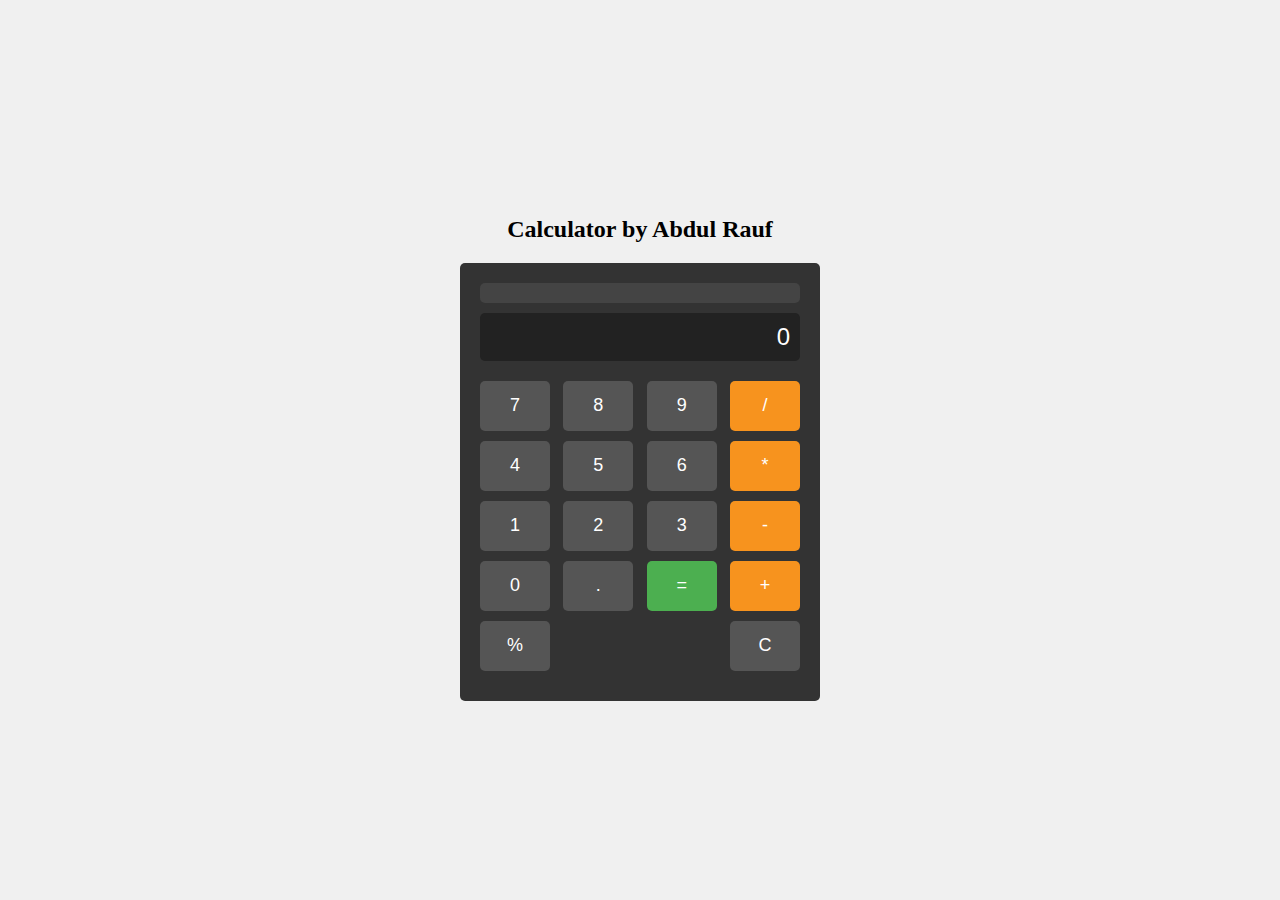
<file: Level 1/Task 3/task3.html>
<!DOCTYPE html>
<html>
  <head>
    <title>Calculator</title>
    <link rel="stylesheet" type="text/css" href="task3style.css" />
  </head>
  <body>
    <div class="container">
      <h1 class="heading">Calculator by Abdul Rauf</h1>
      <div class="calculator">
        <div class="input-display" id="input-display"></div>
        <div class="display" id="display">0</div>
        <div class="row">
          <button onclick="appendToDisplay('7')">7</button>
          <button onclick="appendToDisplay('8')">8</button>
          <button onclick="appendToDisplay('9')">9</button>
          <button class="operator" onclick="appendToDisplay('/')">/</button>
        </div>
        <div class="row">
          <button onclick="appendToDisplay('4')">4</button>
          <button onclick="appendToDisplay('5')">5</button>
          <button onclick="appendToDisplay('6')">6</button>
          <button class="operator" onclick="appendToDisplay('*')">*</button>
        </div>
        <div class="row">
          <button onclick="appendToDisplay('1')">1</button>
          <button onclick="appendToDisplay('2')">2</button>
          <button onclick="appendToDisplay('3')">3</button>
          <button class="operator" onclick="appendToDisplay('-')">-</button>
        </div>
        <div class="row">
          <button onclick="appendToDisplay('0')">0</button>
          <button onclick="appendToDisplay('.')">.</button>
          <button class="equal" onclick="calculate()">=</button>
          <button class="operator" onclick="appendToDisplay('+')">+</button>
        </div>
        <div class="row">
          <button onclick="calculatePercentage()">%</button>
          <button onclick="clearDisplay()">C</button>
        </div>
      </div>
    </div>

    <script src="task3script.js"></script>
  </body>
</html>
</file>
<file: Level 1/Task 3/task3style.css>
body {
  display: flex;
  justify-content: center;
  align-items: center;
  height: 100vh;
  background-color: #f0f0f0;
  margin: 0;
}

.container {
  text-align: center;
}

.heading {
  font-size: 24px;
  margin-bottom: 20px;
}

.calculator {
  display: inline-block;
  width: 320px;
  background-color: #333;
  border-radius: 5px;
  padding: 20px;
  color: #fff;
  font-family: Arial, sans-serif;
}

.calculator .display {
  background-color: #222;
  padding: 10px;
  text-align: right;
  font-size: 24px;
  margin-bottom: 20px;
  border-radius: 5px;
}

.calculator .input-display {
  background-color: #444;
  padding: 10px;
  text-align: right;
  font-size: 16px;
  margin-bottom: 10px;
  border-radius: 5px;
}

.calculator .row {
  display: flex;
  justify-content: space-between;
  margin-bottom: 10px;
}

.calculator button {
  width: 70px;
  height: 50px;
  font-size: 18px;
  background-color: #555;
  color: #fff;
  border: none;
  border-radius: 5px;
  cursor: pointer;
  transition: background-color 0.3s;
}

.calculator button.operator {
  background-color: #f7931e;
}

.calculator button.equal {
  background-color: #4caf50;
}
</file>
